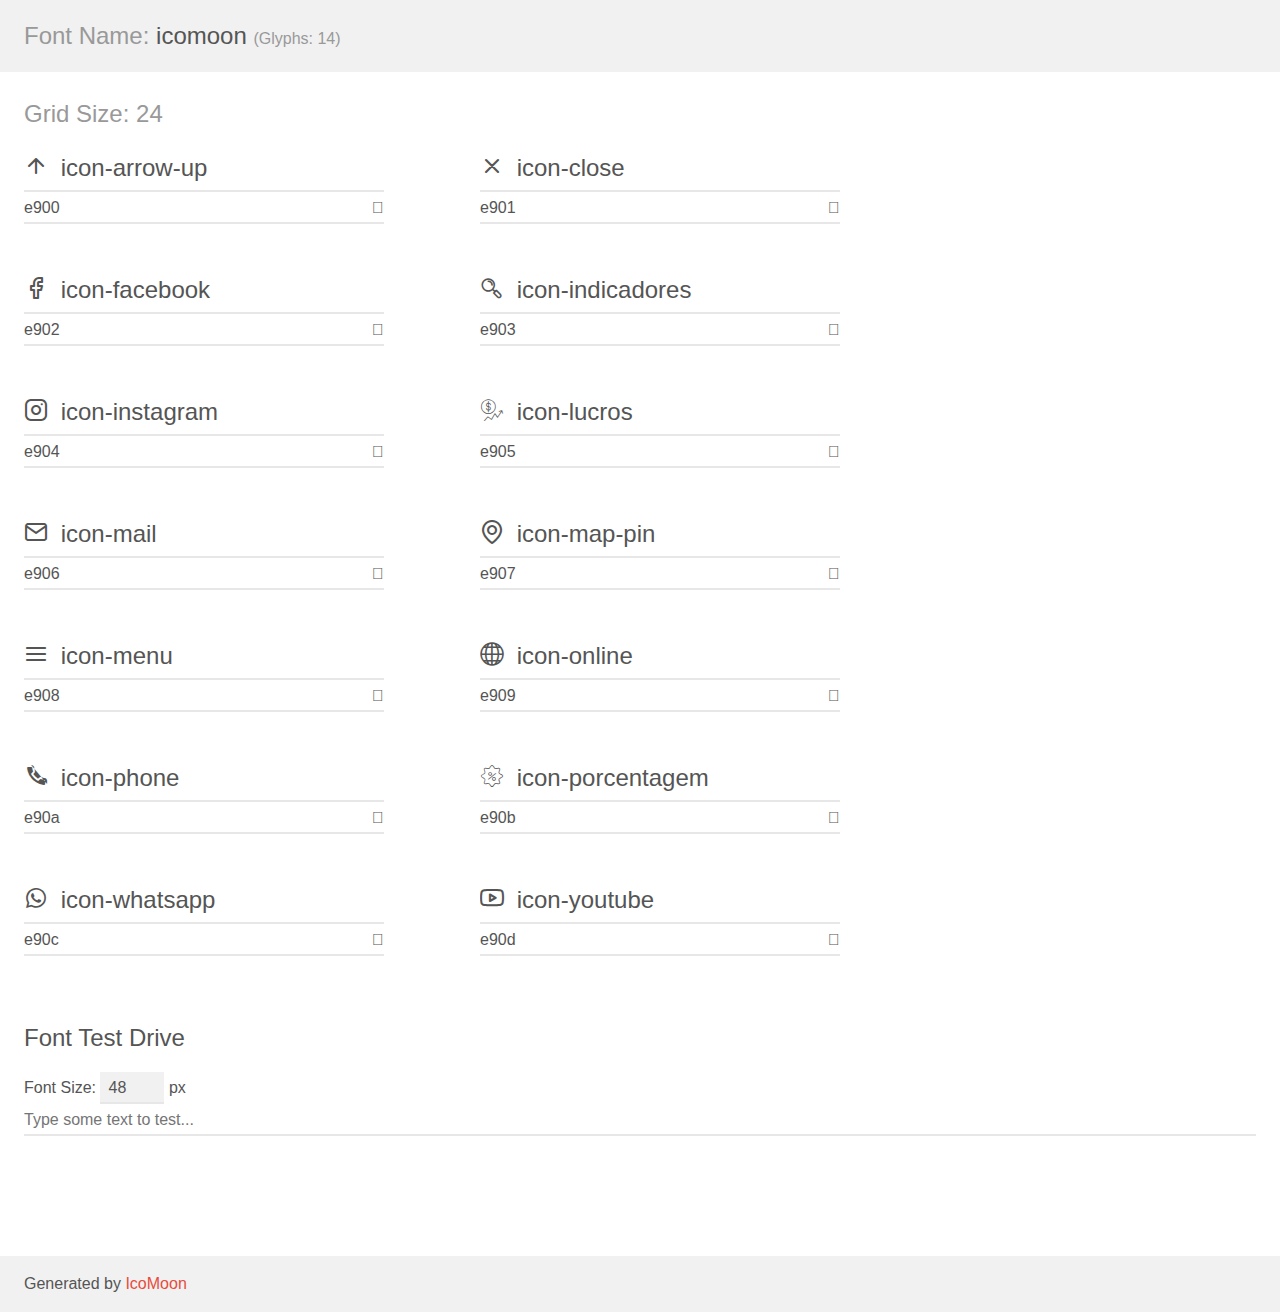
<file: assets/fonts/demo.html>
<!doctype html>
<html>
<head>
    <meta charset="utf-8">
    <title>IcoMoon Demo</title>
    <meta name="description" content="An Icon Font Generated By IcoMoon.io">
    <meta name="viewport" content="width=device-width, initial-scale=1">
    <link rel="stylesheet" href="demo-files/demo.css">
    <link rel="stylesheet" href="style.css"></head>
<body>
    <div class="bgc1 clearfix">
        <h1 class="mhmm mvm"><span class="fgc1">Font Name:</span> icomoon <small class="fgc1">(Glyphs:&nbsp;14)</small></h1>
    </div>
    <div class="clearfix mhl ptl">
        <h1 class="mvm mtn fgc1">Grid Size: 24</h1>
        <div class="glyph fs1">
            <div class="clearfix bshadow0 pbs">
                <span class="icon-arrow-up"></span>
                <span class="mls"> icon-arrow-up</span>
            </div>
            <fieldset class="fs0 size1of1 clearfix hidden-false">
                <input type="text" readonly value="e900" class="unit size1of2" />
                <input type="text" maxlength="1" readonly value="&#xe900;" class="unitRight size1of2 talign-right" />
            </fieldset>
            <div class="fs0 bshadow0 clearfix hidden-true">
                <span class="unit pvs fgc1">liga: </span>
                <input type="text" readonly value="" class="liga unitRight" />
            </div>
        </div>
        <div class="glyph fs1">
            <div class="clearfix bshadow0 pbs">
                <span class="icon-close"></span>
                <span class="mls"> icon-close</span>
            </div>
            <fieldset class="fs0 size1of1 clearfix hidden-false">
                <input type="text" readonly value="e901" class="unit size1of2" />
                <input type="text" maxlength="1" readonly value="&#xe901;" class="unitRight size1of2 talign-right" />
            </fieldset>
            <div class="fs0 bshadow0 clearfix hidden-true">
                <span class="unit pvs fgc1">liga: </span>
                <input type="text" readonly value="" class="liga unitRight" />
            </div>
        </div>
        <div class="glyph fs1">
            <div class="clearfix bshadow0 pbs">
                <span class="icon-facebook"></span>
                <span class="mls"> icon-facebook</span>
            </div>
            <fieldset class="fs0 size1of1 clearfix hidden-false">
                <input type="text" readonly value="e902" class="unit size1of2" />
                <input type="text" maxlength="1" readonly value="&#xe902;" class="unitRight size1of2 talign-right" />
            </fieldset>
            <div class="fs0 bshadow0 clearfix hidden-true">
                <span class="unit pvs fgc1">liga: </span>
                <input type="text" readonly value="" class="liga unitRight" />
            </div>
        </div>
        <div class="glyph fs1">
            <div class="clearfix bshadow0 pbs">
                <span class="icon-indicadores"></span>
                <span class="mls"> icon-indicadores</span>
            </div>
            <fieldset class="fs0 size1of1 clearfix hidden-false">
                <input type="text" readonly value="e903" class="unit size1of2" />
                <input type="text" maxlength="1" readonly value="&#xe903;" class="unitRight size1of2 talign-right" />
            </fieldset>
            <div class="fs0 bshadow0 clearfix hidden-true">
                <span class="unit pvs fgc1">liga: </span>
                <input type="text" readonly value="" class="liga unitRight" />
            </div>
        </div>
        <div class="glyph fs1">
            <div class="clearfix bshadow0 pbs">
                <span class="icon-instagram"></span>
                <span class="mls"> icon-instagram</span>
            </div>
            <fieldset class="fs0 size1of1 clearfix hidden-false">
                <input type="text" readonly value="e904" class="unit size1of2" />
                <input type="text" maxlength="1" readonly value="&#xe904;" class="unitRight size1of2 talign-right" />
            </fieldset>
            <div class="fs0 bshadow0 clearfix hidden-true">
                <span class="unit pvs fgc1">liga: </span>
                <input type="text" readonly value="" class="liga unitRight" />
            </div>
        </div>
        <div class="glyph fs1">
            <div class="clearfix bshadow0 pbs">
                <span class="icon-lucros"></span>
                <span class="mls"> icon-lucros</span>
            </div>
            <fieldset class="fs0 size1of1 clearfix hidden-false">
                <input type="text" readonly value="e905" class="unit size1of2" />
                <input type="text" maxlength="1" readonly value="&#xe905;" class="unitRight size1of2 talign-right" />
            </fieldset>
            <div class="fs0 bshadow0 clearfix hidden-true">
                <span class="unit pvs fgc1">liga: </span>
                <input type="text" readonly value="" class="liga unitRight" />
            </div>
        </div>
        <div class="glyph fs1">
            <div class="clearfix bshadow0 pbs">
                <span class="icon-mail"></span>
                <span class="mls"> icon-mail</span>
            </div>
            <fieldset class="fs0 size1of1 clearfix hidden-false">
                <input type="text" readonly value="e906" class="unit size1of2" />
                <input type="text" maxlength="1" readonly value="&#xe906;" class="unitRight size1of2 talign-right" />
            </fieldset>
            <div class="fs0 bshadow0 clearfix hidden-true">
                <span class="unit pvs fgc1">liga: </span>
                <input type="text" readonly value="" class="liga unitRight" />
            </div>
        </div>
        <div class="glyph fs1">
            <div class="clearfix bshadow0 pbs">
                <span class="icon-map-pin"></span>
                <span class="mls"> icon-map-pin</span>
            </div>
            <fieldset class="fs0 size1of1 clearfix hidden-false">
                <input type="text" readonly value="e907" class="unit size1of2" />
                <input type="text" maxlength="1" readonly value="&#xe907;" class="unitRight size1of2 talign-right" />
            </fieldset>
            <div class="fs0 bshadow0 clearfix hidden-true">
                <span class="unit pvs fgc1">liga: </span>
                <input type="text" readonly value="" class="liga unitRight" />
            </div>
        </div>
        <div class="glyph fs1">
            <div class="clearfix bshadow0 pbs">
                <span class="icon-menu"></span>
                <span class="mls"> icon-menu</span>
            </div>
            <fieldset class="fs0 size1of1 clearfix hidden-false">
                <input type="text" readonly value="e908" class="unit size1of2" />
                <input type="text" maxlength="1" readonly value="&#xe908;" class="unitRight size1of2 talign-right" />
            </fieldset>
            <div class="fs0 bshadow0 clearfix hidden-true">
                <span class="unit pvs fgc1">liga: </span>
                <input type="text" readonly value="" class="liga unitRight" />
            </div>
        </div>
        <div class="glyph fs1">
            <div class="clearfix bshadow0 pbs">
                <span class="icon-online"></span>
                <span class="mls"> icon-online</span>
            </div>
            <fieldset class="fs0 size1of1 clearfix hidden-false">
                <input type="text" readonly value="e909" class="unit size1of2" />
                <input type="text" maxlength="1" readonly value="&#xe909;" class="unitRight size1of2 talign-right" />
            </fieldset>
            <div class="fs0 bshadow0 clearfix hidden-true">
                <span class="unit pvs fgc1">liga: </span>
                <input type="text" readonly value="" class="liga unitRight" />
            </div>
        </div>
        <div class="glyph fs1">
            <div class="clearfix bshadow0 pbs">
                <span class="icon-phone"></span>
                <span class="mls"> icon-phone</span>
            </div>
            <fieldset class="fs0 size1of1 clearfix hidden-false">
                <input type="text" readonly value="e90a" class="unit size1of2" />
                <input type="text" maxlength="1" readonly value="&#xe90a;" class="unitRight size1of2 talign-right" />
            </fieldset>
            <div class="fs0 bshadow0 clearfix hidden-true">
                <span class="unit pvs fgc1">liga: </span>
                <input type="text" readonly value="" class="liga unitRight" />
            </div>
        </div>
        <div class="glyph fs1">
            <div class="clearfix bshadow0 pbs">
                <span class="icon-porcentagem"></span>
                <span class="mls"> icon-porcentagem</span>
            </div>
            <fieldset class="fs0 size1of1 clearfix hidden-false">
                <input type="text" readonly value="e90b" class="unit size1of2" />
                <input type="text" maxlength="1" readonly value="&#xe90b;" class="unitRight size1of2 talign-right" />
            </fieldset>
            <div class="fs0 bshadow0 clearfix hidden-true">
                <span class="unit pvs fgc1">liga: </span>
                <input type="text" readonly value="" class="liga unitRight" />
            </div>
        </div>
        <div class="glyph fs1">
            <div class="clearfix bshadow0 pbs">
                <span class="icon-whatsapp"></span>
                <span class="mls"> icon-whatsapp</span>
            </div>
            <fieldset class="fs0 size1of1 clearfix hidden-false">
                <input type="text" readonly value="e90c" class="unit size1of2" />
                <input type="text" maxlength="1" readonly value="&#xe90c;" class="unitRight size1of2 talign-right" />
            </fieldset>
            <div class="fs0 bshadow0 clearfix hidden-true">
                <span class="unit pvs fgc1">liga: </span>
                <input type="text" readonly value="" class="liga unitRight" />
            </div>
        </div>
        <div class="glyph fs1">
            <div class="clearfix bshadow0 pbs">
                <span class="icon-youtube"></span>
                <span class="mls"> icon-youtube</span>
            </div>
            <fieldset class="fs0 size1of1 clearfix hidden-false">
                <input type="text" readonly value="e90d" class="unit size1of2" />
                <input type="text" maxlength="1" readonly value="&#xe90d;" class="unitRight size1of2 talign-right" />
            </fieldset>
            <div class="fs0 bshadow0 clearfix hidden-true">
                <span class="unit pvs fgc1">liga: </span>
                <input type="text" readonly value="" class="liga unitRight" />
            </div>
        </div>
    </div>

    <!--[if gt IE 8]><!-->
    <div class="mhl clearfix mbl">
        <h1>Font Test Drive</h1>
        <label>
            Font Size: <input id="fontSize" type="number" class="textbox0 mbm"
            min="8" value="48" />
            px
        </label>
        <input id="testText" type="text" class="phl size1of1 mvl"
        placeholder="Type some text to test..." value=""/>
        <div id="testDrive" class="icon-" style="font-family: icomoon">&nbsp;
        </div>
    </div>
    <!--<![endif]-->
    <div class="bgc1 clearfix">
        <p class="mhl">Generated by <a href="https://icomoon.io/app">IcoMoon</a></p>
    </div>

    <script src="demo-files/demo.js"></script>
</body>
</html>
</file>
<file: assets/fonts/demo-files/demo.css>
body {
  padding: 0;
  margin: 0;
  font-family: sans-serif;
  font-size: 1em;
  line-height: 1.5;
  color: #555;
  background: #fff;
}
h1 {
  font-size: 1.5em;
  font-weight: normal;
}
small {
  font-size: .66666667em;
}
a {
  color: #e74c3c;
  text-decoration: none;
}
a:hover, a:focus {
  box-shadow: 0 1px #e74c3c;
}
.bshadow0, input {
  box-shadow: inset 0 -2px #e7e7e7;
}
input:hover {
  box-shadow: inset 0 -2px #ccc;
}
input, fieldset {
  font-family: sans-serif;
  font-size: 1em;
  margin: 0;
  padding: 0;
  border: 0;
}
input {
  color: inherit;
  line-height: 1.5;
  height: 1.5em;
  padding: .25em 0;
}
input:focus {
  outline: none;
  box-shadow: inset 0 -2px #449fdb;
}
.glyph {
  font-size: 16px;
  width: 15em;
  padding-bottom: 1em;
  margin-right: 4em;
  margin-bottom: 1em;
  float: left;
  overflow: hidden;
}
.liga {
  width: 80%;
  width: calc(100% - 2.5em);
}
.talign-right {
  text-align: right;
}
.talign-center {
  text-align: center;
}
.bgc1 {
  background: #f1f1f1;
}
.fgc1 {
  color: #999;
}
.fgc0 {
  color: #000;
}
p {
  margin-top: 1em;
  margin-bottom: 1em;
}
.mvm {
  margin-top: .75em;
  margin-bottom: .75em;
}
.mtn {
  margin-top: 0;
}
.mtl, .mal {
  margin-top: 1.5em;
}
.mbl, .mal {
  margin-bottom: 1.5em;
}
.mal, .mhl {
  margin-left: 1.5em;
  margin-right: 1.5em;
}
.mhmm {
  margin-left: 1em;
  margin-right: 1em;
}
.mls {
  margin-left: .25em;
}
.ptl {
  padding-top: 1.5em;
}
.pbs, .pvs {
  padding-bottom: .25em;
}
.pvs, .pts {
  padding-top: .25em;
}
.unit {
  float: left;
}
.unitRight {
  float: right;
}
.size1of2 {
  width: 50%;
}
.size1of1 {
  width: 100%;
}
.clearfix:before, .clearfix:after {
  content: " ";
  display: table;
}
.clearfix:after {
  clear: both;
}
.hidden-true {
  display: none;
}
.textbox0 {
  width: 3em;
  background: #f1f1f1;
  padding: .25em .5em;
  line-height: 1.5;
  height: 1.5em;
}
#testDrive {
  display: block;
  padding-top: 24px;
  line-height: 1.5;
}
.fs0 {
  font-size: 16px;
}
.fs1 {
  font-size: 24px;
}
</file>
<file: assets/fonts/style.css>
@font-face {
  font-family: 'icomoon';
  src:  url('fonts/icomoon.eot?f2owrr');
  src:  url('fonts/icomoon.eot?f2owrr#iefix') format('embedded-opentype'),
    url('fonts/icomoon.ttf?f2owrr') format('truetype'),
    url('fonts/icomoon.woff?f2owrr') format('woff'),
    url('fonts/icomoon.svg?f2owrr#icomoon') format('svg');
  font-weight: normal;
  font-style: normal;
  font-display: block;
}

[class^="icon-"], [class*=" icon-"] {
  /* use !important to prevent issues with browser extensions that change fonts */
  font-family: 'icomoon' !important;
  speak: never;
  font-style: normal;
  font-weight: normal;
  font-variant: normal;
  text-transform: none;
  line-height: 1;

  /* Better Font Rendering =========== */
  -webkit-font-smoothing: antialiased;
  -moz-osx-font-smoothing: grayscale;
}

.icon-arrow-up:before {
  content: "\e900";
}
.icon-close:before {
  content: "\e901";
}
.icon-facebook:before {
  content: "\e902";
}
.icon-indicadores:before {
  content: "\e903";
}
.icon-instagram:before {
  content: "\e904";
}
.icon-lucros:before {
  content: "\e905";
}
.icon-mail:before {
  content: "\e906";
}
.icon-map-pin:before {
  content: "\e907";
}
.icon-menu:before {
  content: "\e908";
}
.icon-online:before {
  content: "\e909";
}
.icon-phone:before {
  content: "\e90a";
}
.icon-porcentagem:before {
  content: "\e90b";
}
.icon-whatsapp:before {
  content: "\e90c";
}
.icon-youtube:before {
  content: "\e90d";
}
</file>
